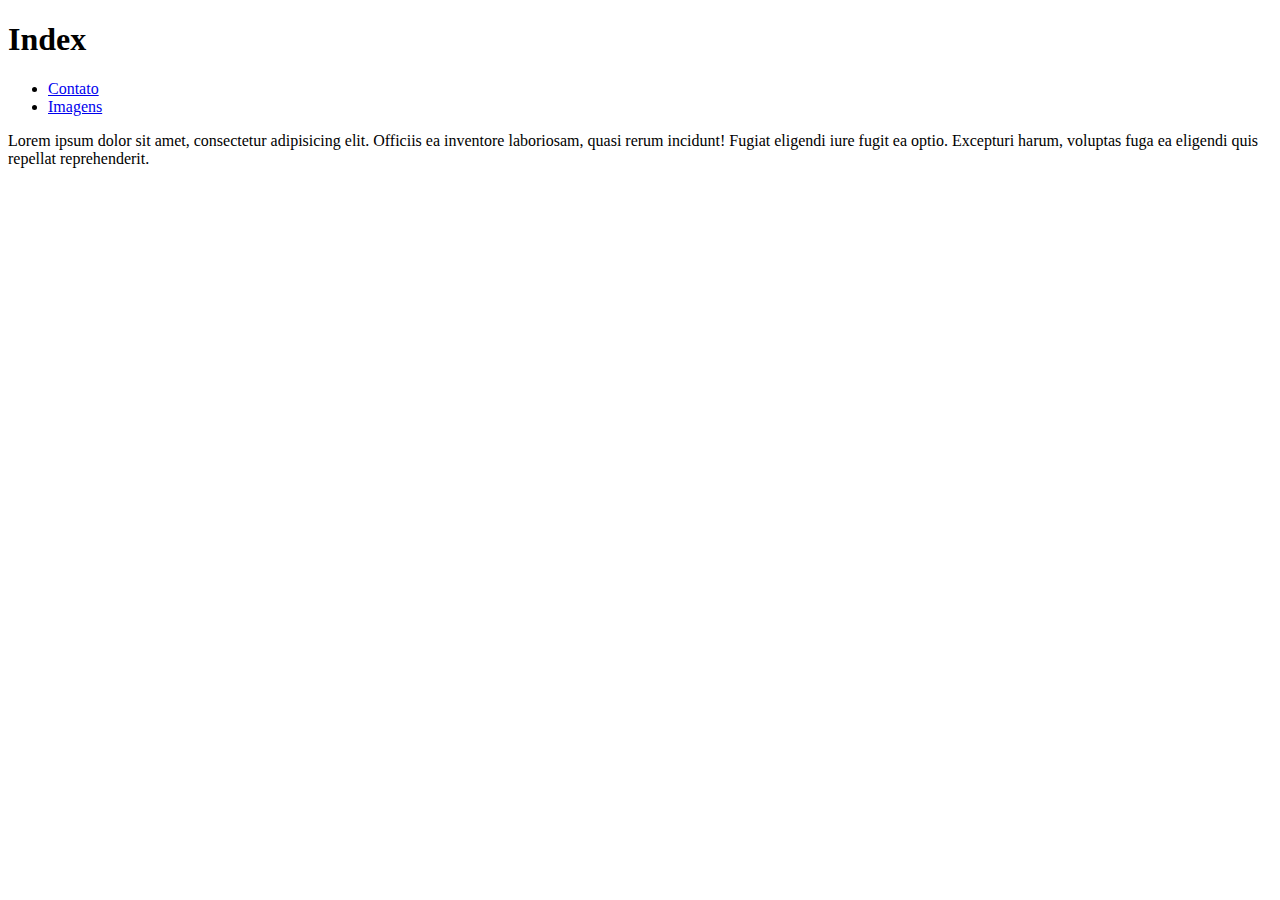
<file: Exercicio1/index.html>
<!DOCTYPE html>
<html lang="en">

    <head>
        <meta charset="UTF-8">
        <meta http-equiv="X-UA-Compatible" content="IE=edge">
        <meta name="viewport" content="width=device-width, initial-scale=1.0">
        <title>Index</title>
    </head>

    <body>
        <main>
            <h1>Index</h1>
            <nav>
                <ul>
                    <li><a href="contact.html">Contato</a></li>
                    <li><a href="./files/images.html">Imagens</a>                    </li>    
                </ul>
            </nav>
            <div>
                Lorem ipsum dolor sit amet, consectetur adipisicing elit. Officiis ea inventore laboriosam, quasi rerum incidunt! Fugiat eligendi iure fugit ea optio. Excepturi harum, voluptas fuga ea eligendi quis repellat reprehenderit.
            </div>
        </main>
    </body>

</html>
</file>
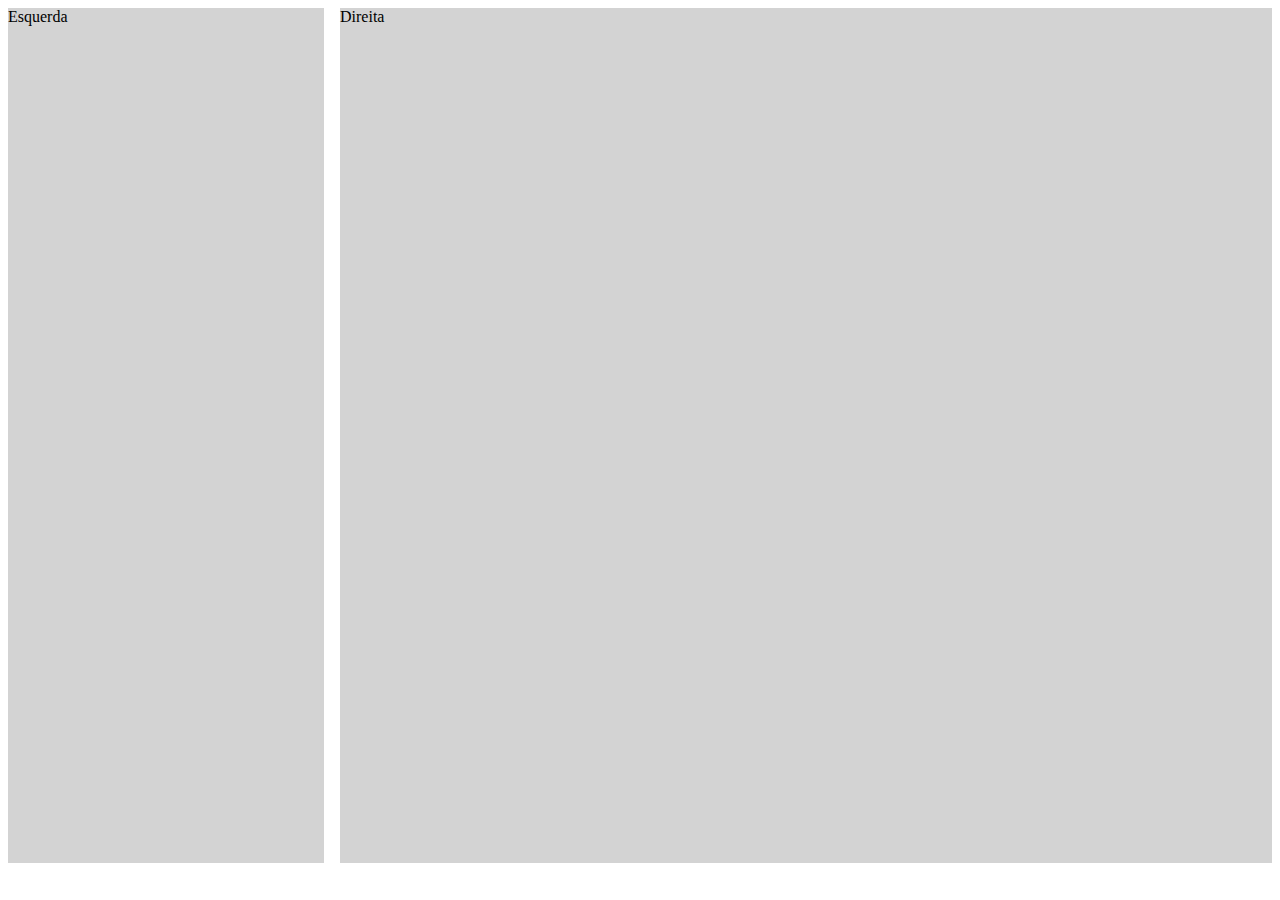
<file: css/FlexBox-2/index.html>
<!DOCTYPE html>
<html lang="en">
<head>
    <meta charset="UTF-8">
    <meta http-equiv="X-UA-Compatible" content="IE=edge">
    <meta name="viewport" content="width=device-width, initial-scale=1.0">
    <link rel="stylesheet" href="style.css">
    <title>Exercicio 2</title>
    <!-- https://app.rocketseat.com.br/node/flexbox/group/desafios/lesson/layout-com-2-colunas -->
</head>
<body>
    <div class="container">
        <aside>
            Esquerda
        </aside>
        <main>
            Direita        
        </main>
    </div>
</body>
</html>
</file>
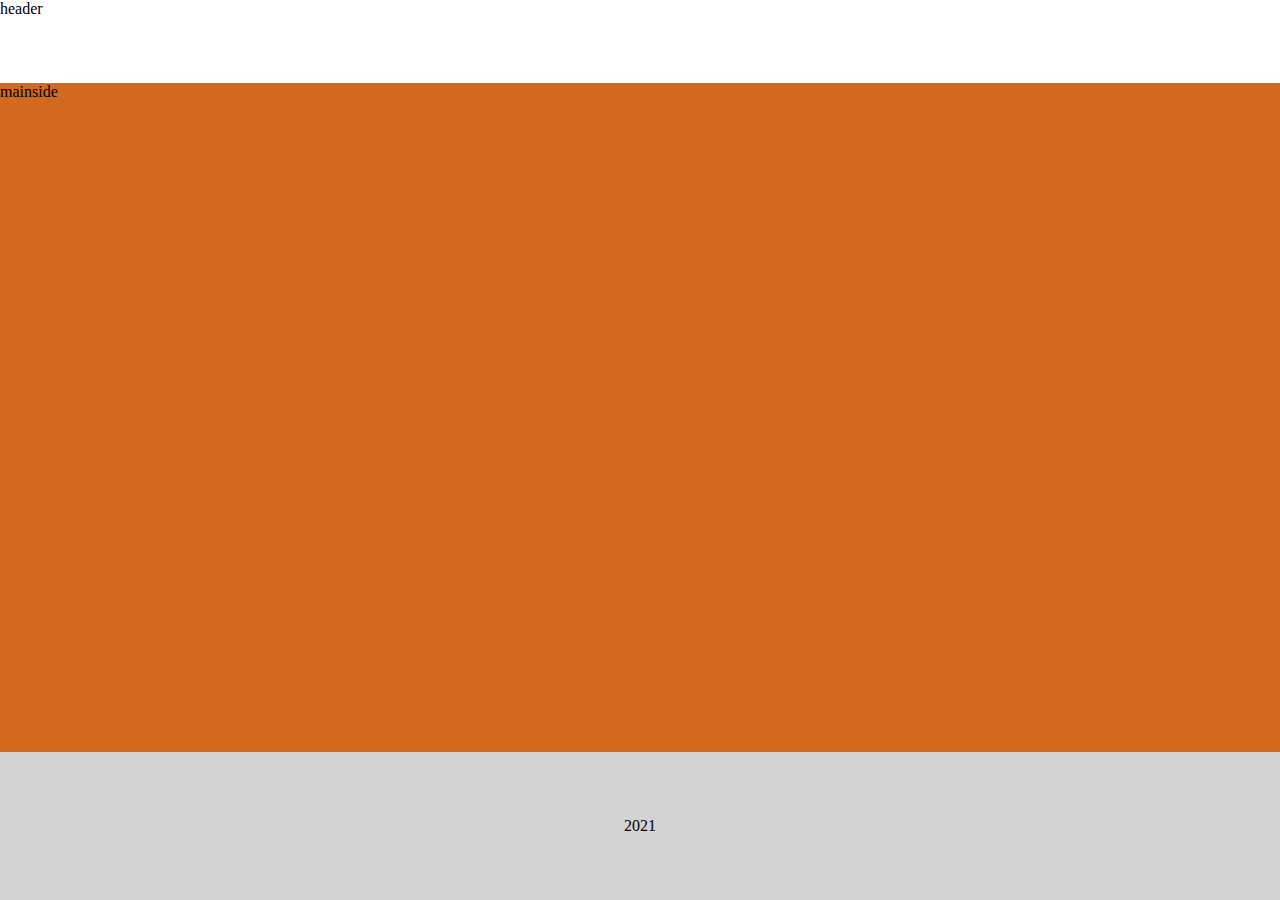
<file: css/FlexBox-5/index.html>
<!DOCTYPE html>
<html lang="en">
<head>
    <meta charset="UTF-8">
    <meta http-equiv="X-UA-Compatible" content="IE=edge">
    <meta name="viewport" content="width=device-width, initial-scale=1.0">
    <link rel="stylesheet" href="style.css">
    <title>Exercicio 5</title>
    <!-- https://app.rocketseat.com.br/node/flexbox/group/desafios/lesson/footer-1 -->
</head>
<body>
    <header>header</header>
    
    <main>main
        <aside>side</aside>
    </main>
    <footer>2021</footer>
</body>
</html>
</file>
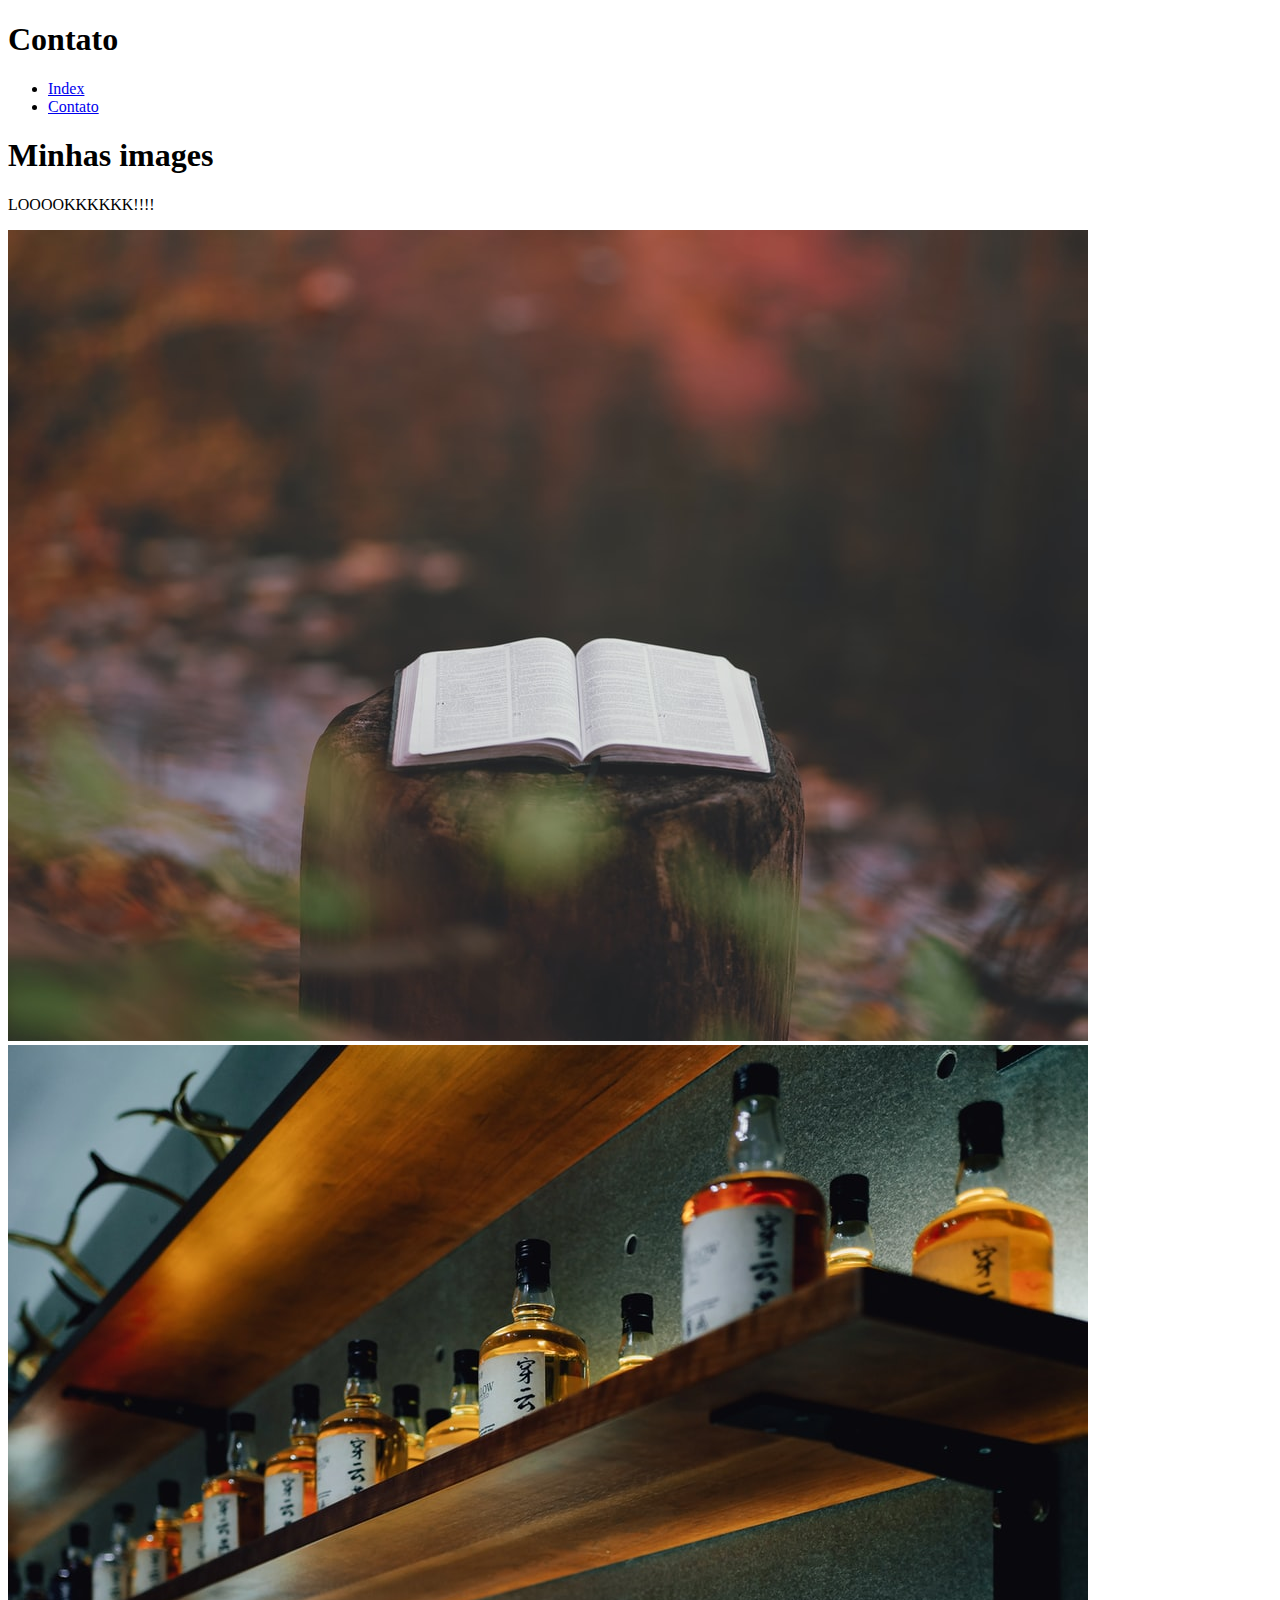
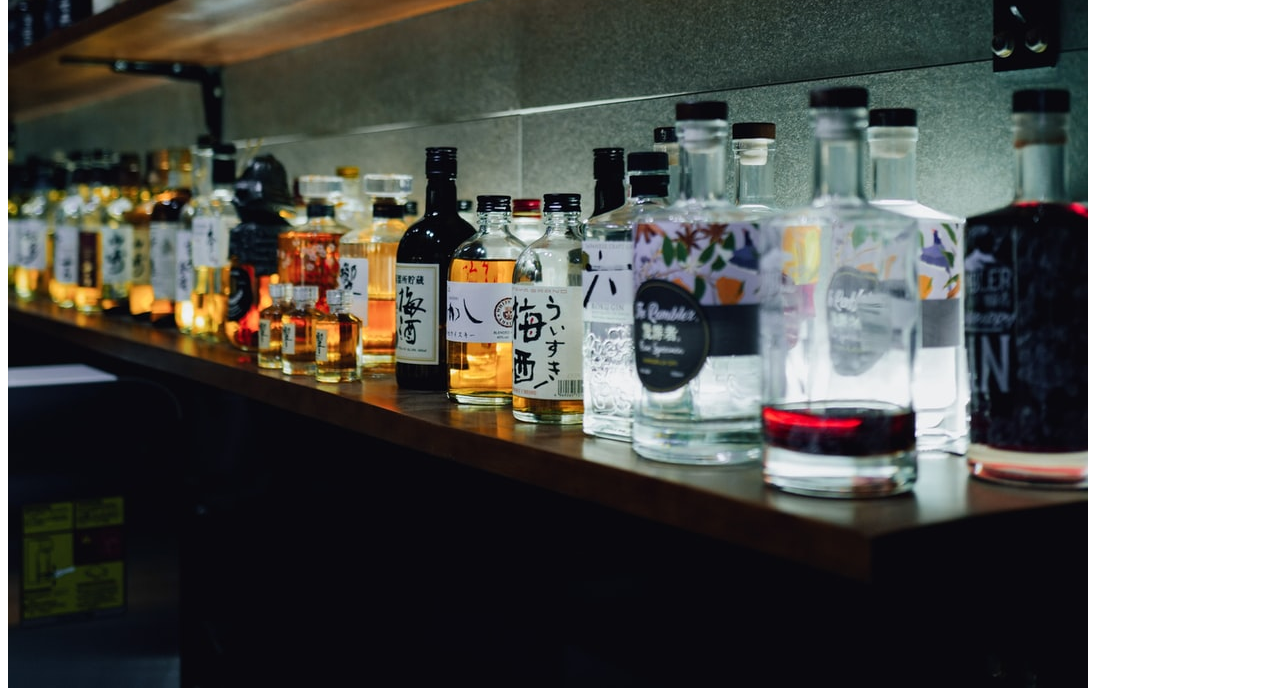
<file: Exercicio1/files/images.html>
<!DOCTYPE html>
<html lang="en">
<head>
    <meta charset="UTF-8">
    <meta http-equiv="X-UA-Compatible" content="IE=edge">
    <meta name="viewport" content="width=device-width, initial-scale=1.0">
    <title>Contact</title>
</head>
<body>
    <main>
        <h1>Contato</h1>
        <nav>
            <ul>
                <li><a href="../index.html">Index</a></li>
                <li><a href="../contact.html">Contato</a>                    </li>    
            </ul>
        </nav>
        <h1>Minhas images</h1>
        <p>LOOOOKKKKKK!!!!</p>
        <div>
            <img src="photo-1636937116201-42ddae0e668d.jfif" alt="um livro sobre um tronco de árvore" >
            <img src="photo-1637517789794-e29e6008f813 (1).jfif" alt="uma prateleira de bebidas alcoolicas com rotulos em japonês" srcset="">
        </div>
    </main>
</body>
</html>
</file>
<file: css/FlexBox-2/style.css>
.container {
    display: flex;
    flex-flow: row;
    gap: 1rem;
}
main {
    background: lightgray;
    /* flex: 0 0 75%; Assim tmb funciona*/
    flex: 1;
    height: 95vh;
}
aside {
    background: lightgray;
    flex: 0 0 25%;
    height: 95vh;
}
</file>
<file: css/FlexBox-5/style.css>
* {
    margin: 0;
}
body {
    display: flex;
    flex-flow: column;
    min-height: 100vh;
}
header {
    flex: 1;
    height: 10%;
}
main {
    flex: 10;
    background: chocolate;
    height: 80%;
    display: flex;
    flex-direction: row;
}
footer {
    flex: 2;
    /* margin-top: auto; */
    height: 10%;
    background: lightgray;
    display: flex;
    align-items: center;
    justify-content: center;
}
</file>
